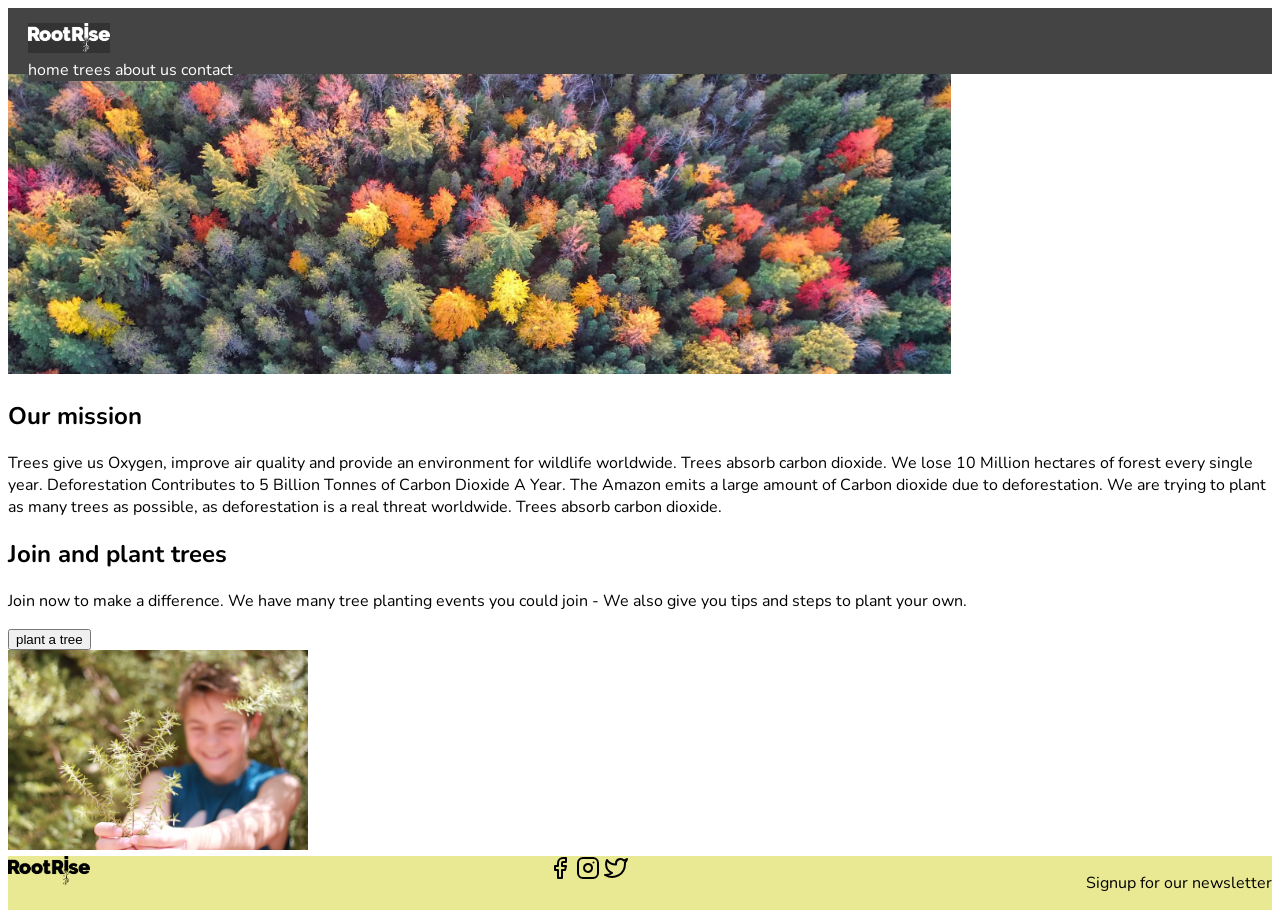
<file: index.html>
<!DOCTYPE html>
<html lang="en">
<head>
    <meta charset="UTF-8">
    <meta name="viewport" content="width=device-width, initial-scale=1.0">
    <title>RootRise home</title>
    <link rel="preconnect" href="https://fonts.googleapis.com">
    <link rel="preconnect" href="https://fonts.gstatic.com" crossorigin>
    <link href="https://fonts.googleapis.com/css2?family=Nunito:ital,wght@0,200..1000;1,200..1000&display=swap" rel="stylesheet">
    <link rel="stylesheet" href="css/style.css">
</head>

<body>
    <header>
        <div class="header-nav">
            <div class="nav-logo">
                <a href="index.html">
                <img src="assets/images/Rootrise-white.png" alt="Root Rise logo">
                </a>
            </div>
            <nav>
                <a href="index.html">home</a>
                <a href="trees.html">trees</a>
                <a href="aboutus.html">about us</a>
                <a href="contact.html">contact</a>
            </nav>
        </div>
    </header>

    <main>
        <div class="hero-image">
            <img src="assets/images/colourtrees.jpg" alt="Colourful trees in autumn">
        </div>

        <section class="our-mission-section">
            <div class="our-mission-text">
                <h1>Our mission</h1>
                <p>Trees give us Oxygen, improve air quality and provide an environment for wildlife worldwide. Trees absorb carbon dioxide.
                We lose 10 Million hectares of forest every single year. Deforestation Contributes to 5 Billion Tonnes of Carbon Dioxide A Year.
                The Amazon emits a large amount of Carbon dioxide due to deforestation.
                We are trying to plant as many trees as possible, as deforestation is a real threat worldwide. Trees absorb carbon dioxide.
                </p>
            </div>
        </section>

        <section class="join-and-plant-section">
            <div class="join-and-plant-text">
                <h2>Join and plant trees</h2>
                <p> Join now to make a difference.
                    We have many tree planting events you could join - We also give you tips and steps to plant your own.
                </p>
            </div>

            <div class="join-and-plant-button">
                <button>plant a tree</button>
            </div>

            <div class="join-and-plant-image">
                <img src="assets/images/boy-planting-tree.jpg" alt="Smiling boy holding sapling">
            </div>
        </section>
    </main>
</body>

<footer>
    <div class="footer-logo">
        <img src="assets/images/Rootrise-black.png" alt="Root Rise logo in black">
    </div>
    <div class="social-media">
       <img src="assets/images/facebook.svg" alt="Facebook logo">
       <img src="assets/images/instagram.svg" alt="Instagram logo">
       <img src="assets/images/twitter.svg" alt="Twitter logo">
    </div>
    <div class="signup-text">
        <p>Signup for our newsletter</p>
    </div>
</footer>
</file>
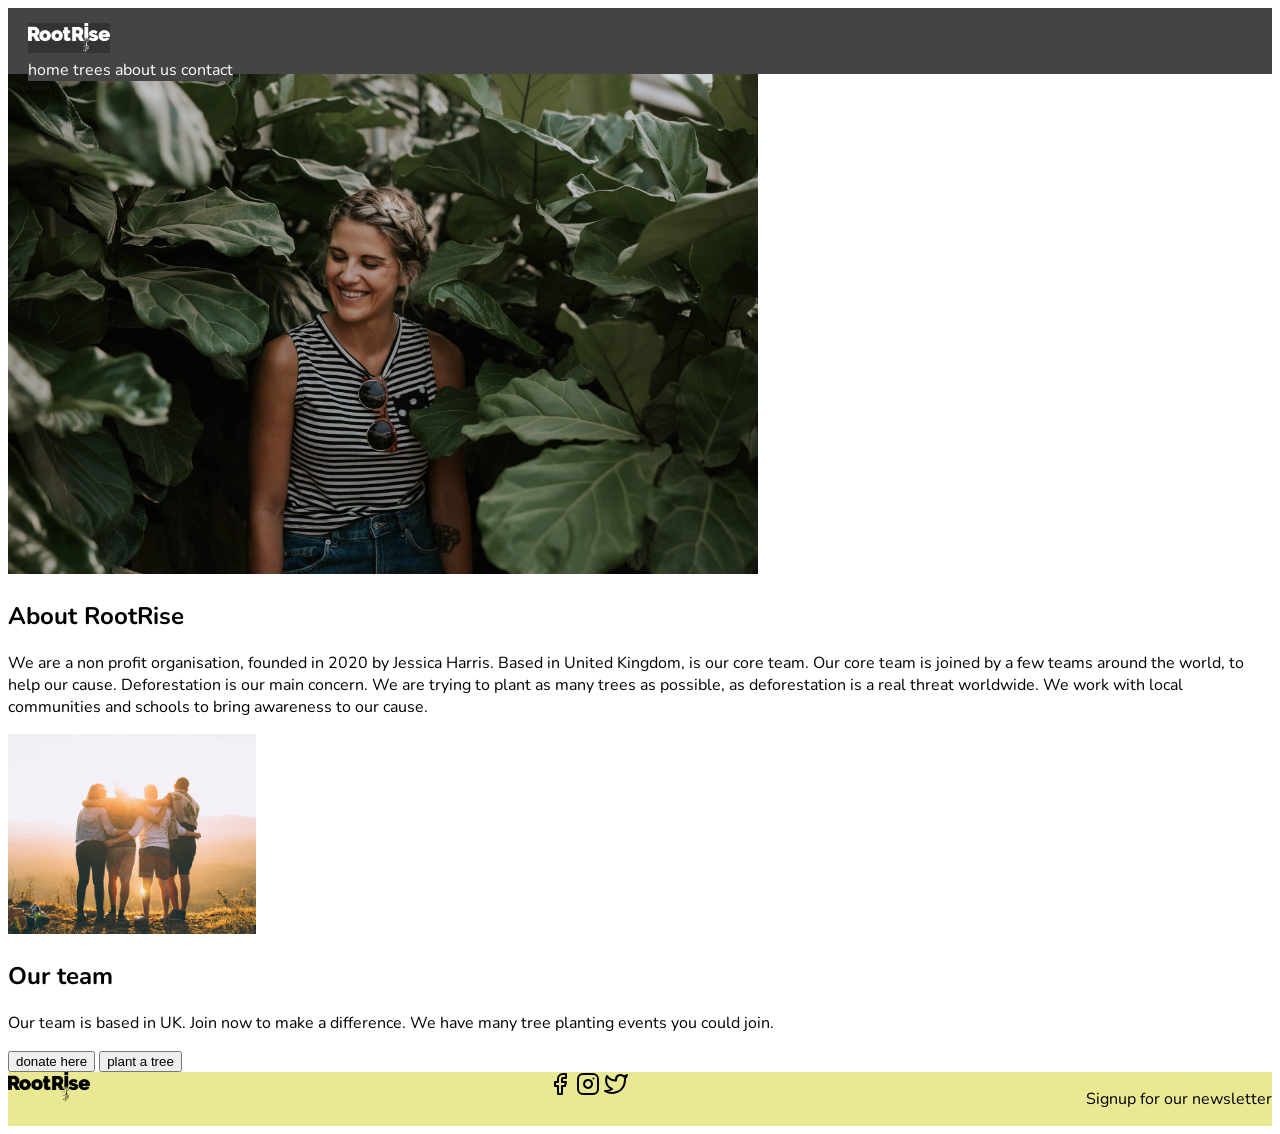
<file: aboutus.html>
<!DOCTYPE html>
<html lang="en">
<head>
    <meta charset="UTF-8">
    <meta name="viewport" content="width=device-width, initial-scale=1.0">
    <title>RootRise home</title>
    <link rel="preconnect" href="https://fonts.googleapis.com">
    <link rel="preconnect" href="https://fonts.gstatic.com" crossorigin>
    <link href="https://fonts.googleapis.com/css2?family=Nunito:ital,wght@0,200..1000;1,200..1000&display=swap" rel="stylesheet">
    <link rel="stylesheet" href="css/style.css">
</head>

<body>
     <header>
        <div class="header-nav">
            <div class="nav-logo">
                <a href="index.html">
                <img src="assets/images/Rootrise-white.png" alt="Root Rise logo">
                </a>
            </div>
            <nav>
                <a href="index.html">home</a>
                <a href="trees.html">trees</a>
                <a href="aboutus.html">about us</a>
                <a href="contact.html">contact</a>
            </nav>
        </div>
    </header>

    <main>
         <div class="hero-image-aboutus">
            <img src="assets/images/woman-among-plants.jpg" alt="Smiling woman standing among big leaves">
        </div>

        <section class="about-section">
            <div class="about-text">
                <h1>About RootRise</h1>
                <p>We are a non profit organisation, founded in 2020 by Jessica Harris. Based in United Kingdom, is our core team.
                    Our core team is joined by a few teams around the world, to help our cause. Deforestation is our main concern.
                    We are trying to plant as many trees as possible, as deforestation is a real threat worldwide.
                    We work with local communities and schools to bring awareness to our cause.
                </p>
            </div>
        </section>

        <section class="our-team">
            <div class="our-team-image">
                <img src="assets/images/aboutusteam.jpg" alt="Four people embracing eachother in sunset">
            </div>
            <div class="our-team-text">
                <h2>Our team</h2>
                <p>Our team is based in UK. Join now to make a difference.
                    We have many tree planting events you could join.
                </p>
                <div class="our-team-buttons">
                    <button class="donate-here">donate here</button>
                    <button class="plant-a-tree">plant a tree</button>
                </div>
            </div>
        </section>
    </main>
</body>

<footer>
    <div class="footer-logo">
        <img src="assets/images/Rootrise-black.png" alt="Root Rise logo in black">
    </div>
    <div class="social-media">
       <img src="assets/images/facebook.svg" alt="Facebook logo">
       <img src="assets/images/instagram.svg" alt="Instagram logo">
       <img src="assets/images/twitter.svg" alt="Twitter logo">
    </div>
    <div class="signup-text">
        <p>Signup for our newsletter</p>
    </div>
</footer>
</file>
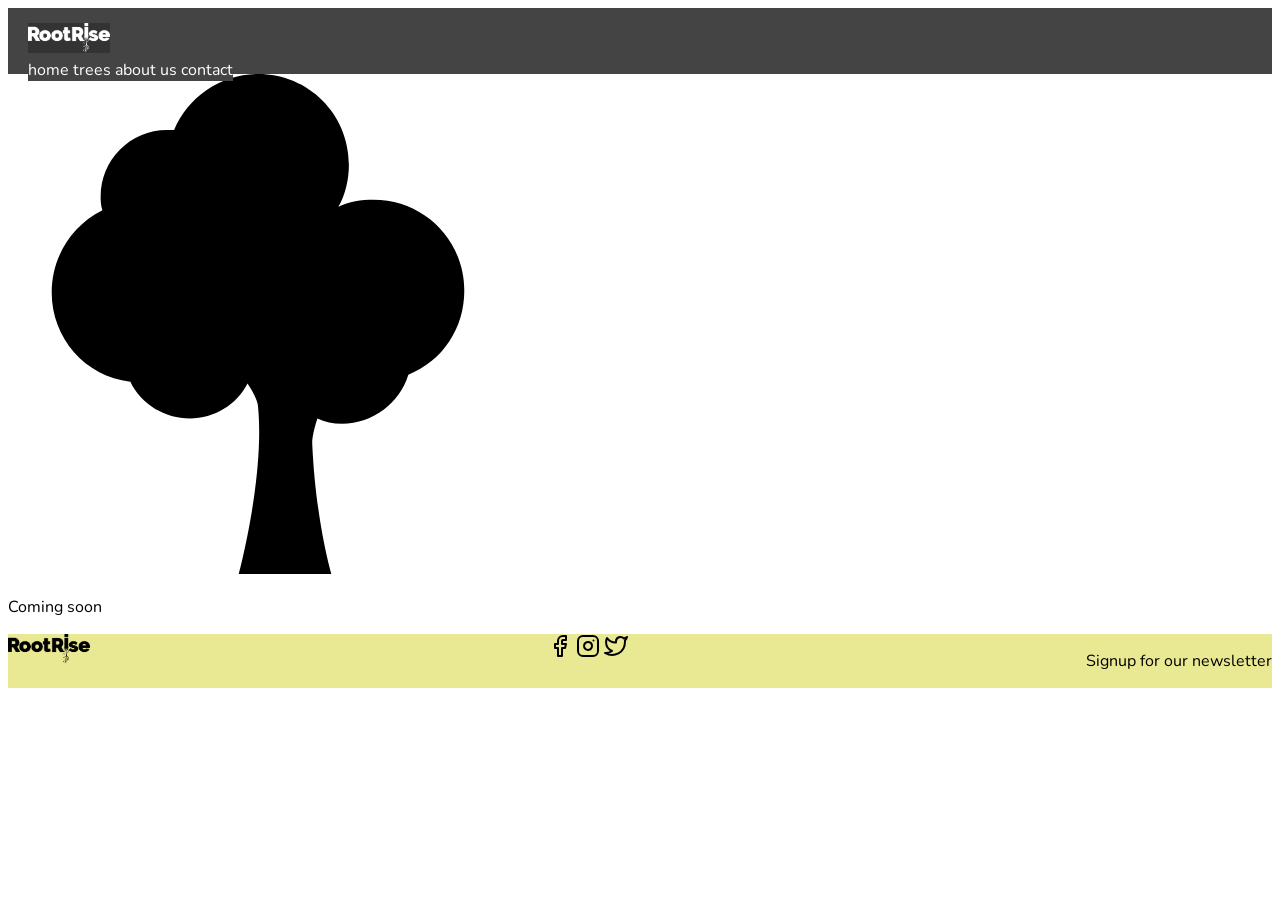
<file: contact.html>
<!DOCTYPE html>
<html lang="en">
<head>
    <meta charset="UTF-8">
    <meta name="viewport" content="width=device-width, initial-scale=1.0">
    <title>RootRise home</title>
    <link rel="preconnect" href="https://fonts.googleapis.com">
    <link rel="preconnect" href="https://fonts.gstatic.com" crossorigin>
    <link href="https://fonts.googleapis.com/css2?family=Nunito:ital,wght@0,200..1000;1,200..1000&display=swap" rel="stylesheet">
    <link rel="stylesheet" href="css/style.css">
</head>

<body>
     <header>
        <div class="header-nav">
            <div class="nav-logo">
                <a href="index.html">
                <img src="assets/images/Rootrise-white.png" alt="Root Rise logo">
                </a>
            </div>
            <nav>
                <a href="index.html">home</a>
                <a href="trees.html">trees</a>
                <a href="aboutus.html">about us</a>
                <a href="contact.html">contact</a>
            </nav>
        </div>
    </header>
    <main>
        <section class="coming-soon">
            <img src="assets/images/tree.svg" alt="Tree icon">
            <p>Coming soon</p>
        </section>
    </main>
</body>

<footer>
    <div class="footer-logo">
        <img src="assets/images/Rootrise-black.png" alt="Root Rise logo in black">
    </div>
    <div class="social-media">
       <img src="assets/images/facebook.svg" alt="Facebook logo">
       <img src="assets/images/instagram.svg" alt="Instagram logo">
       <img src="assets/images/twitter.svg" alt="Twitter logo">
    </div>
    <div class="signup-text">
        <p>Signup for our newsletter</p>
    </div>
</footer>
</file>
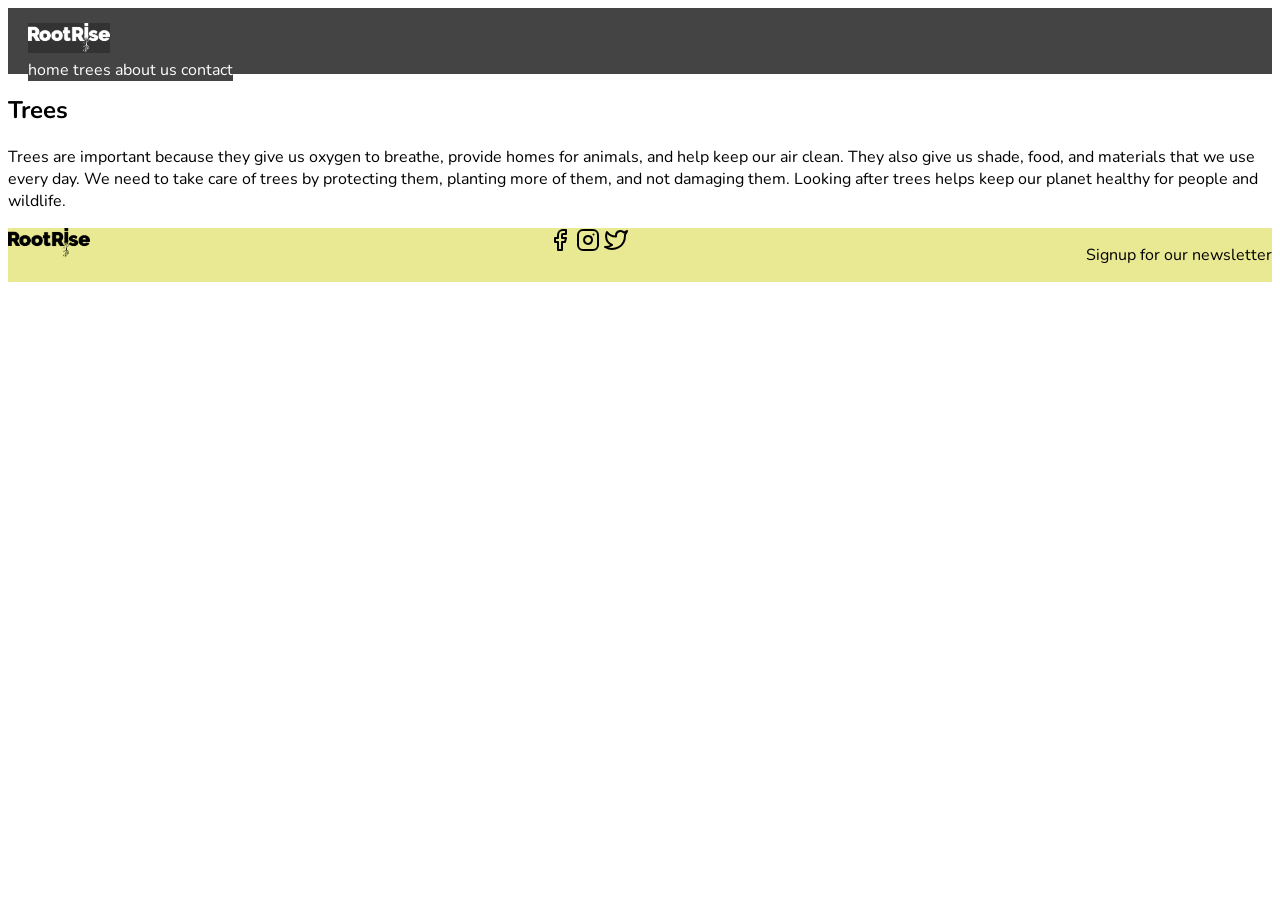
<file: trees.html>
<!DOCTYPE html>
<html lang="en">
<head>
    <meta charset="UTF-8">
    <meta name="viewport" content="width=device-width, initial-scale=1.0">
    <title>RootRise home</title>
    <link rel="preconnect" href="https://fonts.googleapis.com">
    <link rel="preconnect" href="https://fonts.gstatic.com" crossorigin>
    <link href="https://fonts.googleapis.com/css2?family=Nunito:ital,wght@0,200..1000;1,200..1000&display=swap" rel="stylesheet">
    <link rel="stylesheet" href="css/style.css">
</head>

<body>
    <header>
        <div class="header-nav">
            <div class="nav-logo">
                <a href="index.html">
                <img src="assets/images/Rootrise-white.png" alt="Root Rise logo">
                </a>
            </div>
            <nav>
                <a href="index.html">home</a>
                <a href="trees.html">trees</a>
                <a href="aboutus.html">about us</a>
                <a href="contact.html">contact</a>
            </nav>
        </div>
    </header>

    <main>
        <section class="trees-hero">
            <h1>Trees</h1>
            <p>Trees are important because they give us oxygen to breathe, provide homes for animals, and help keep our air clean. 
                They also give us shade, food, and materials that we use every day. 
                We need to take care of trees by protecting them, planting more of them, and not damaging them. 
                Looking after trees helps keep our planet healthy for people and wildlife.
            </p>
        </section>

    </main>
</body>

<footer>
    <div class="footer-logo">
        <img src="assets/images/Rootrise-black.png" alt="Root Rise logo in black">
    </div>
    <div class="social-media">
       <img src="assets/images/facebook.svg" alt="Facebook logo">
       <img src="assets/images/instagram.svg" alt="Instagram logo">
       <img src="assets/images/twitter.svg" alt="Twitter logo">
    </div>
    <div class="signup-text">
        <p>Signup for our newsletter</p>
    </div>
</footer>
</file>
<file: css/style.css>
body {
    background-color: #FFFFFF;
    font-family: Nunito;
}

.header-nav {
    background-color: #444444;
    display: flex;
    flex-direction: row;
    justify-content: flex-start;
}

.nav-logo img {
    height: 30px;
    width: auto;
    background-color: #333333
}

nav {
    position: absolute;
    background-color: #444444;
}

nav a {
    color: #FFFFFF;
    text-decoration: none;

    &:hover {
        text-decoration: underline;
    }
}

.header-nav {
    display: block;
    color: #FFFFFF;
    text-decoration: none;
    padding: 15px 20px;
}

.hero-image img {
    height: 300px;
    width: auto;
}

.hero-image-aboutus img {
    height: 500px;
    width: auto;
}

.coming-soon img {
    height: 500px;
    width: auto;
}

.join-and-plant-image img {
    height: 200px;
    width: auto;
}

.our-team-image img {
    height: 200px;
    width: auto;
}

footer {
    background-color: #EAE993;
    padding: auto;
    display: flex;
    flex-direction: row;
    justify-content: space-between;
}

.footer-logo img {
    height: 30px;
    width: auto;
}
</file>
